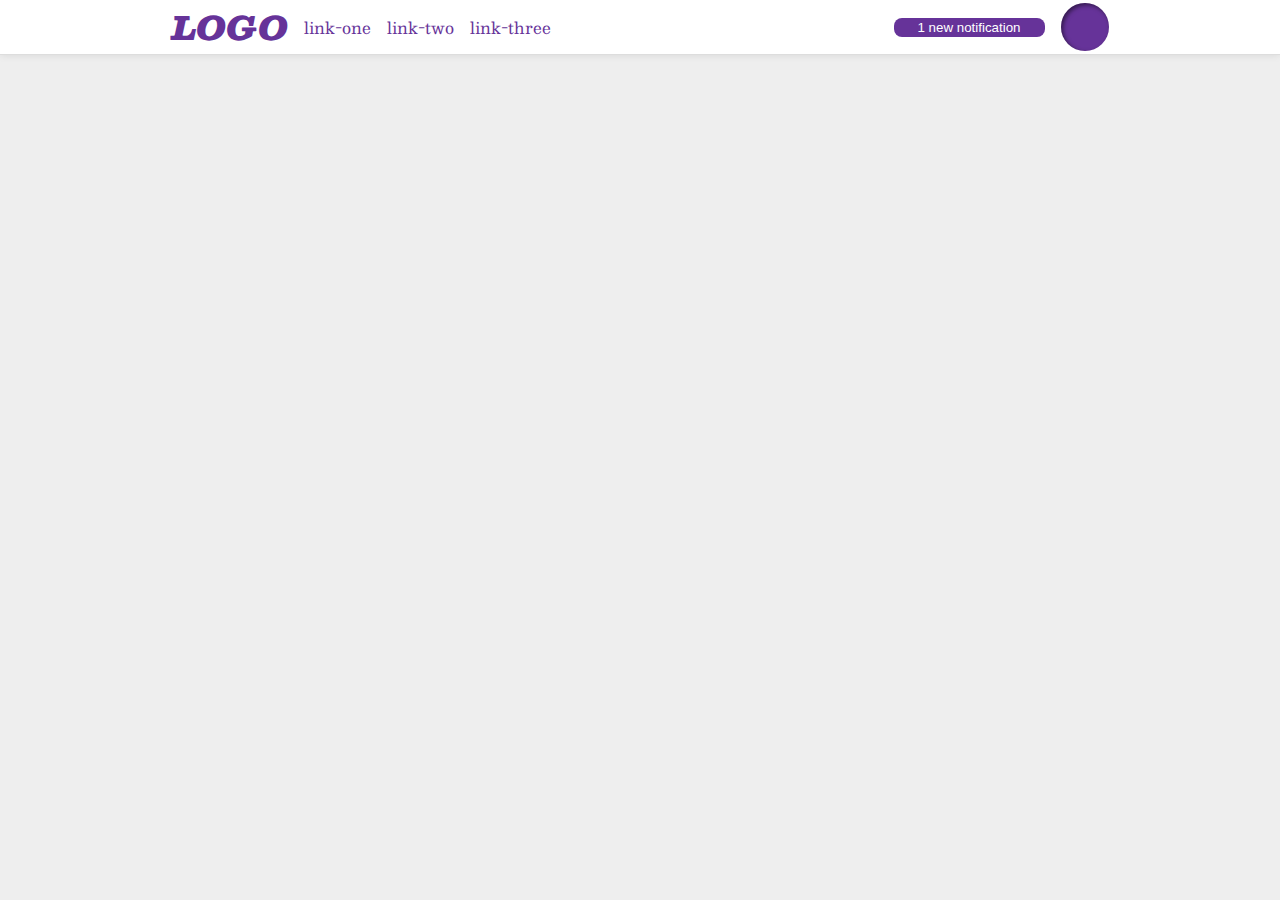
<file: flex/03-flex-header-2/index.html>
<!DOCTYPE html>
<html lang="en">
  <head>
    <meta charset="UTF-8">
    <meta http-equiv="X-UA-Compatible" content="IE=edge">
    <meta name="viewport" content="width=device-width, initial-scale=1.0">
    <title>Flex Header 2</title>
    <link rel="stylesheet" href="style.css">
  </head>
  <body>
    <div class="header">
      <div class="left">
        <div class="logo">
          LOGO
        </div>
        <ul class="links">
          <li><a href="https://google.com">link-one</a></li>
          <li><a href="https://google.com">link-two</a></li>
          <li><a href="https://google.com">link-three</a></li>
        </ul>
      </div>
      <div class="right">
        <button class="notifications">
          1 new notification
        </button>
        <div class="profile-image"></div>
      </div>
    </div>
  </body>
</html>
</file>
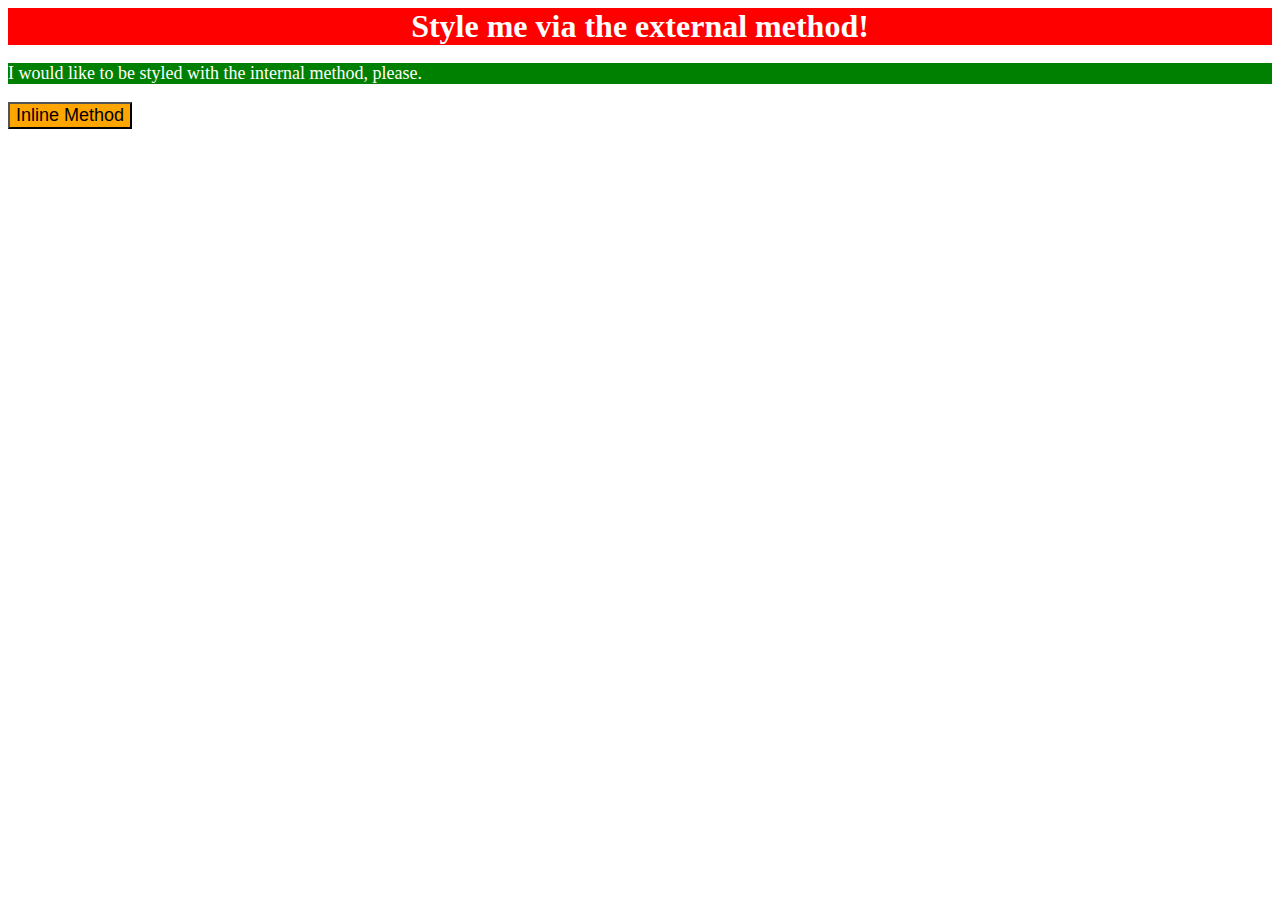
<file: foundations/01-css-methods/index.html>
<!DOCTYPE html>
<html lang="en">
  <head>
    <meta charset="UTF-8">
    <meta http-equiv="X-UA-Compatible" content="IE=edge">
    <meta name="viewport" content="width=device-width, initial-scale=1.0">
    <title>Methods for Adding CSS</title>
    <style>
      div{
        background-color: red;
        color: white;
        font-size: 32px;
        font-weight: bold;
        text-align: center;

      }
    </style>
    <link rel="stylesheet" href="style.css">
  </head>
  <body>
    <div>Style me via the external method!</div>
    <p>I would like to be styled with the internal method, please.</p>
    <button style="background-color: orange; font-size: 18px;">Inline Method</button>
  </body>
</html>
</file>
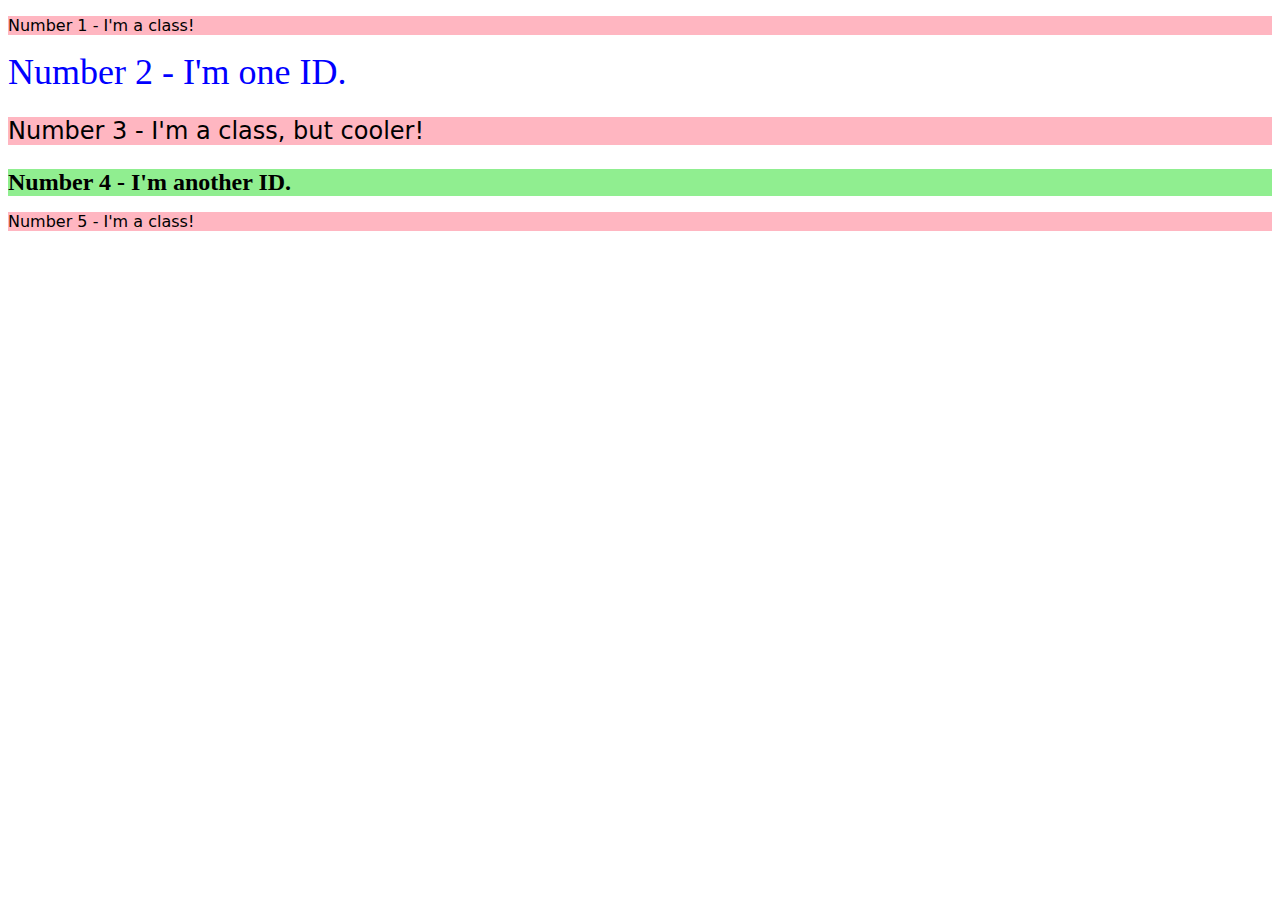
<file: foundations/02-class-id-selectors/index.html>
<!DOCTYPE html>
<html lang="en">
  <head>
    <meta charset="UTF-8">
    <meta http-equiv="X-UA-Compatible" content="IE=edge">
    <meta name="viewport" content="width=device-width, initial-scale=1.0">
    <title>Class and ID Selectors</title>
    <link rel="stylesheet" href="style.css">
  </head>
  <body>
    <p class="odd">Number 1 - I'm a class!</p>
    <div id="two">Number 2 - I'm one ID.</div>
    <p class="odd font-size">Number 3 - I'm a class, but cooler!</p>
    <div id="four" class="font-size">Number 4 - I'm another ID.</div>
    <p class="odd">Number 5 - I'm a class!</p>
  </body>
</html>
</file>
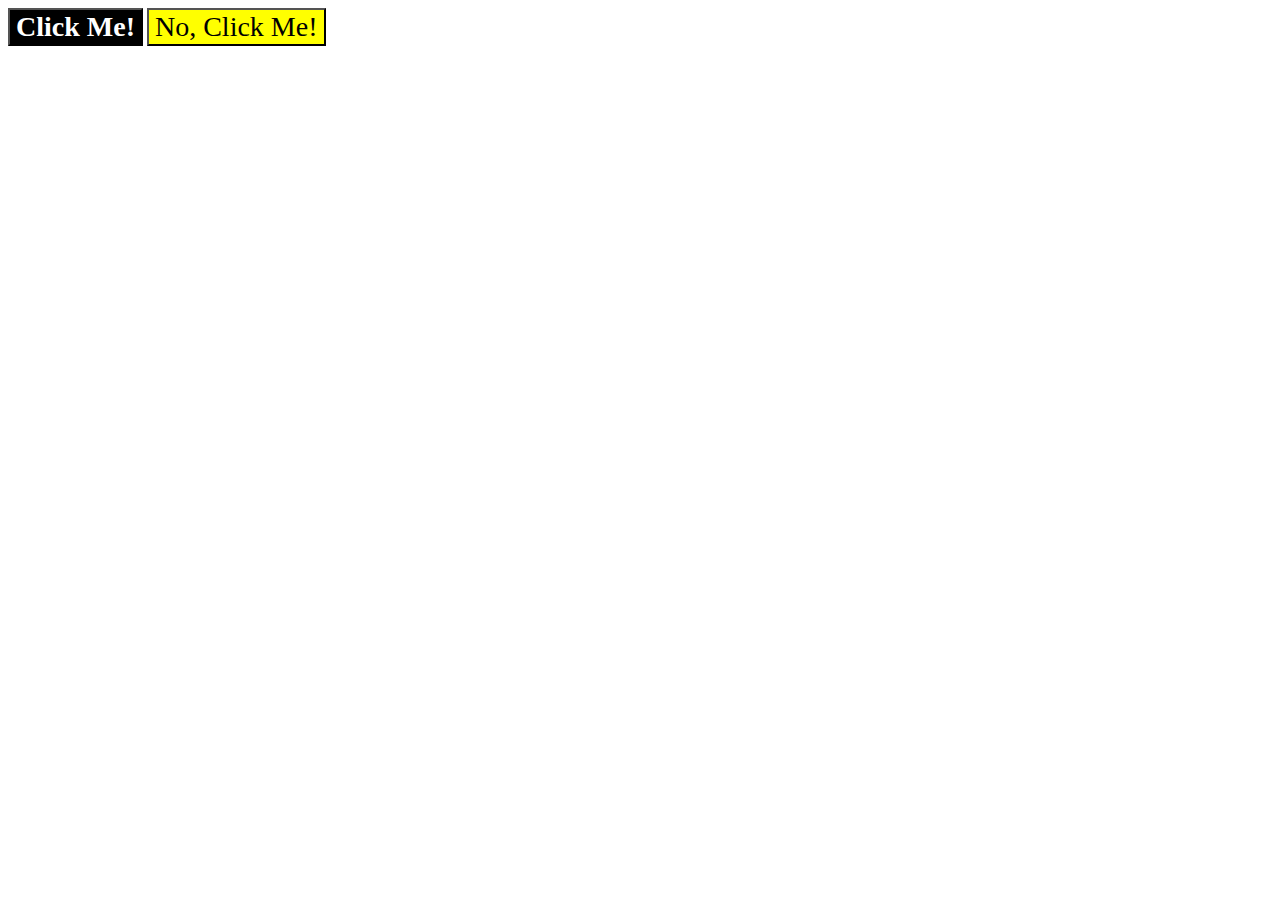
<file: foundations/03-grouping-selectors/index.html>
<!DOCTYPE html>
<html lang="en">
  <head>
    <meta charset="UTF-8">
    <meta http-equiv="X-UA-Compatible" content="IE=edge">
    <meta name="viewport" content="width=device-width, initial-scale=1.0">
    <title>Grouping Selectors</title>
    <link rel="stylesheet" href="style.css">
  </head>
  <body>
    <button class="one">Click Me!</button>
    <button class="two">No, Click Me!</button>
  </body>
</html>
</file>
<file: flex/03-flex-header-2/style.css>
/* this is some magical font-importing.  
you'll learn about it later. */
@import url('https://fonts.googleapis.com/css2?family=Besley:ital,wght@0,400;1,900&display=swap');

body {
  margin: 0;
  background: #eee;
  font-family: Besley, serif;
}

.header {
  display: flex;
  justify-content: space-around;
  background: white;
  border-bottom: 1px solid #ddd;
  box-shadow: 0 0 8px rgba(0,0,0,.1);
}

.profile-image {
  background: rebeccapurple;
  box-shadow: inset 2px 2px 4px rgba(0,0,0,.5);
  border-radius: 50%;
  width: 48px;
  height: 48px;
}

.logo {
  color: rebeccapurple;
  font-size: 32px;
  font-weight: 900;
  font-style: italic;
}

button {
  border: none;
  border-radius: 8px;
  background: rebeccapurple;
  color: white;
  padding: 2px 24px;
}

a {
  /* this removes the line under our links */
  text-decoration: none;
  color: rebeccapurple;
}

ul {
  display: flex;
  gap: 16px;
  margin: 0;
  padding: 0;
  list-style-type: none;
}
.left, .right {
  display: flex;
  align-items: center;
  gap: 16px;
}
</file>
<file: foundations/01-css-methods/style.css>
p{
    background-color: green;
    color: white;
    font-size: 18px;
    
}
</file>
<file: foundations/02-class-id-selectors/style.css>
.odd{
    background-color: lightpink;
    font-family: Verdana, DejaVu Sans, sans-serif;
}

.font-size{
    font-size: 24px;
}

#two{
    color: blue;
    font-size: 36px;
}

#four{
    background-color: lightgreen;
    font-weight: bold;
}
</file>
<file: foundations/03-grouping-selectors/style.css>
.one,.two{
    font-size: 28px;
    font-family: Times New Roman, Helvetica, sans-serif;
}
.one{
    background-color: black;
    color: white;
    font-weight: bold;
}
.two{
    background-color: yellow;
}
</file>
